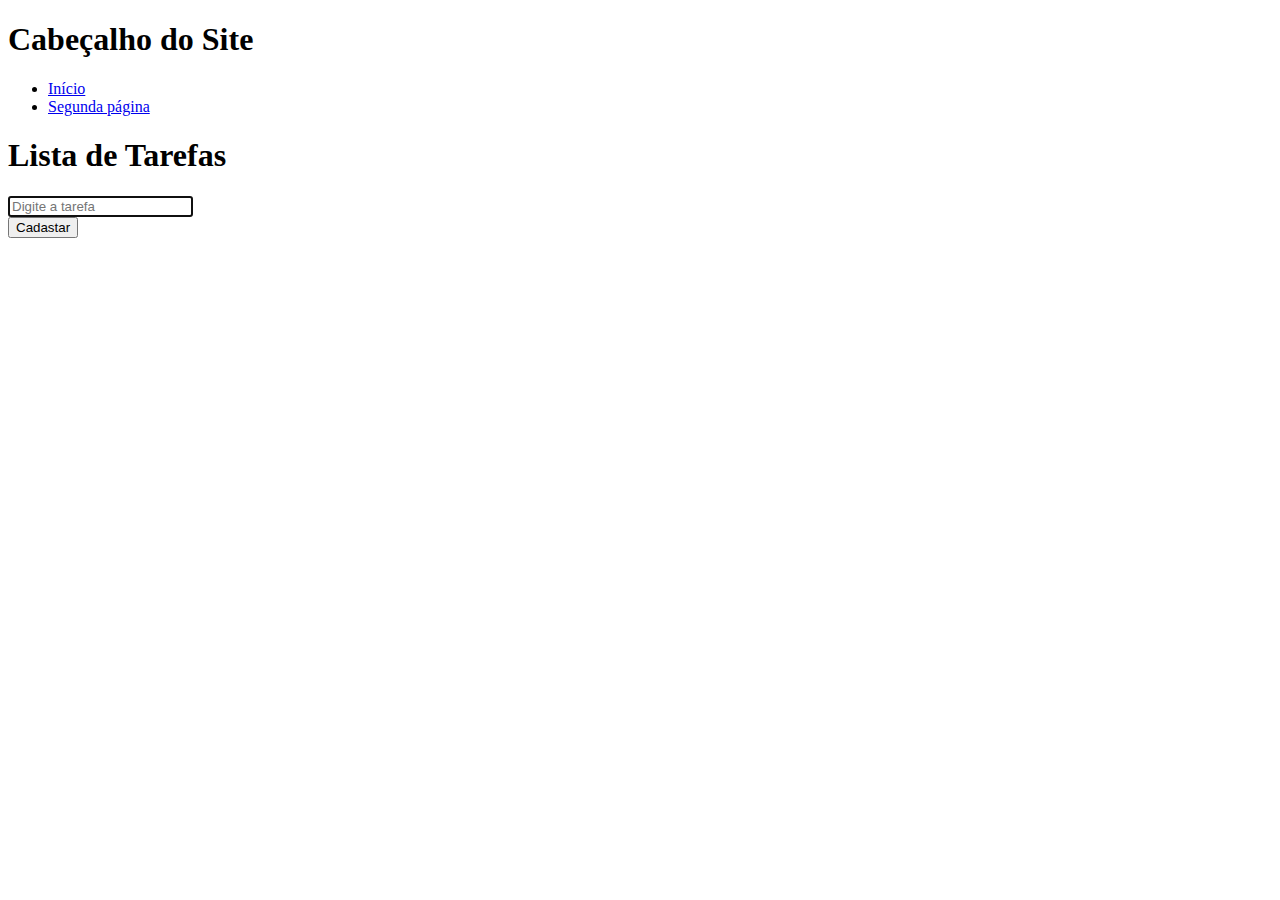
<file: html/pagina2.html>
<!DOCTYPE html>
<html lang="pt-br">
<head>
    <meta charset="UTF-8">
    <meta http-equiv="X-UA-Compatible" content="IE=edge">
    <meta name="viewport" content="width=device-width, initial-scale=1.0">
    <meta name="author" content="Gabriel Regis">
    <meta name="description" content="Template inicial HTML puro">
    <!--<link rel="stylesheet" href="../CSS/style_pagina2.css">-->
    <link rel="stylesheet" href="https://stackpath.bootstrapcdn.com/bootstrap/4.1.3/css/bootstrap.min.css" integrity="sha384-MCw98/SFnGE8fJT3GXwEOngsV7Zt27NXFoaoApmYm81iuXoPkFOJwJ8ERdknLPMO" crossorigin="anonymous">
    <title>pagina2</title>
</head>
<body>
        <header class="cabecalho">
            <h1>Cabeçalho do Site</h1>
        </header>
    <nav>
        <ul>
            <li><a href="index.html">Início</a></li>
            <li><a href="pagina2.html">Segunda página</a></li>
        </ul>
    </nav>
    <div class="row">
        <div class="container">
            <div class="card">
                <h1 class="card-header">Lista de Tarefas</h1>
                <div class="card-body">
                    <div class="input-group mb-3">
                        <input type="text" class="form-control" placeholder="Digite a tarefa" name="tarefa" autofocus>
                        <div class="input-group-append">
                            <button class="btn btin-primary" type="button" id="botao">Cadastar</button>
                        </div>
                    </div>
                    <ul id="lista" class="list-group"></ul>
                </div>
            </div>
        </div>
        <script src="../Js/script.js"></script>
    </div>
    <footer>
        
    </footer>
</body>
</html>
</file>
